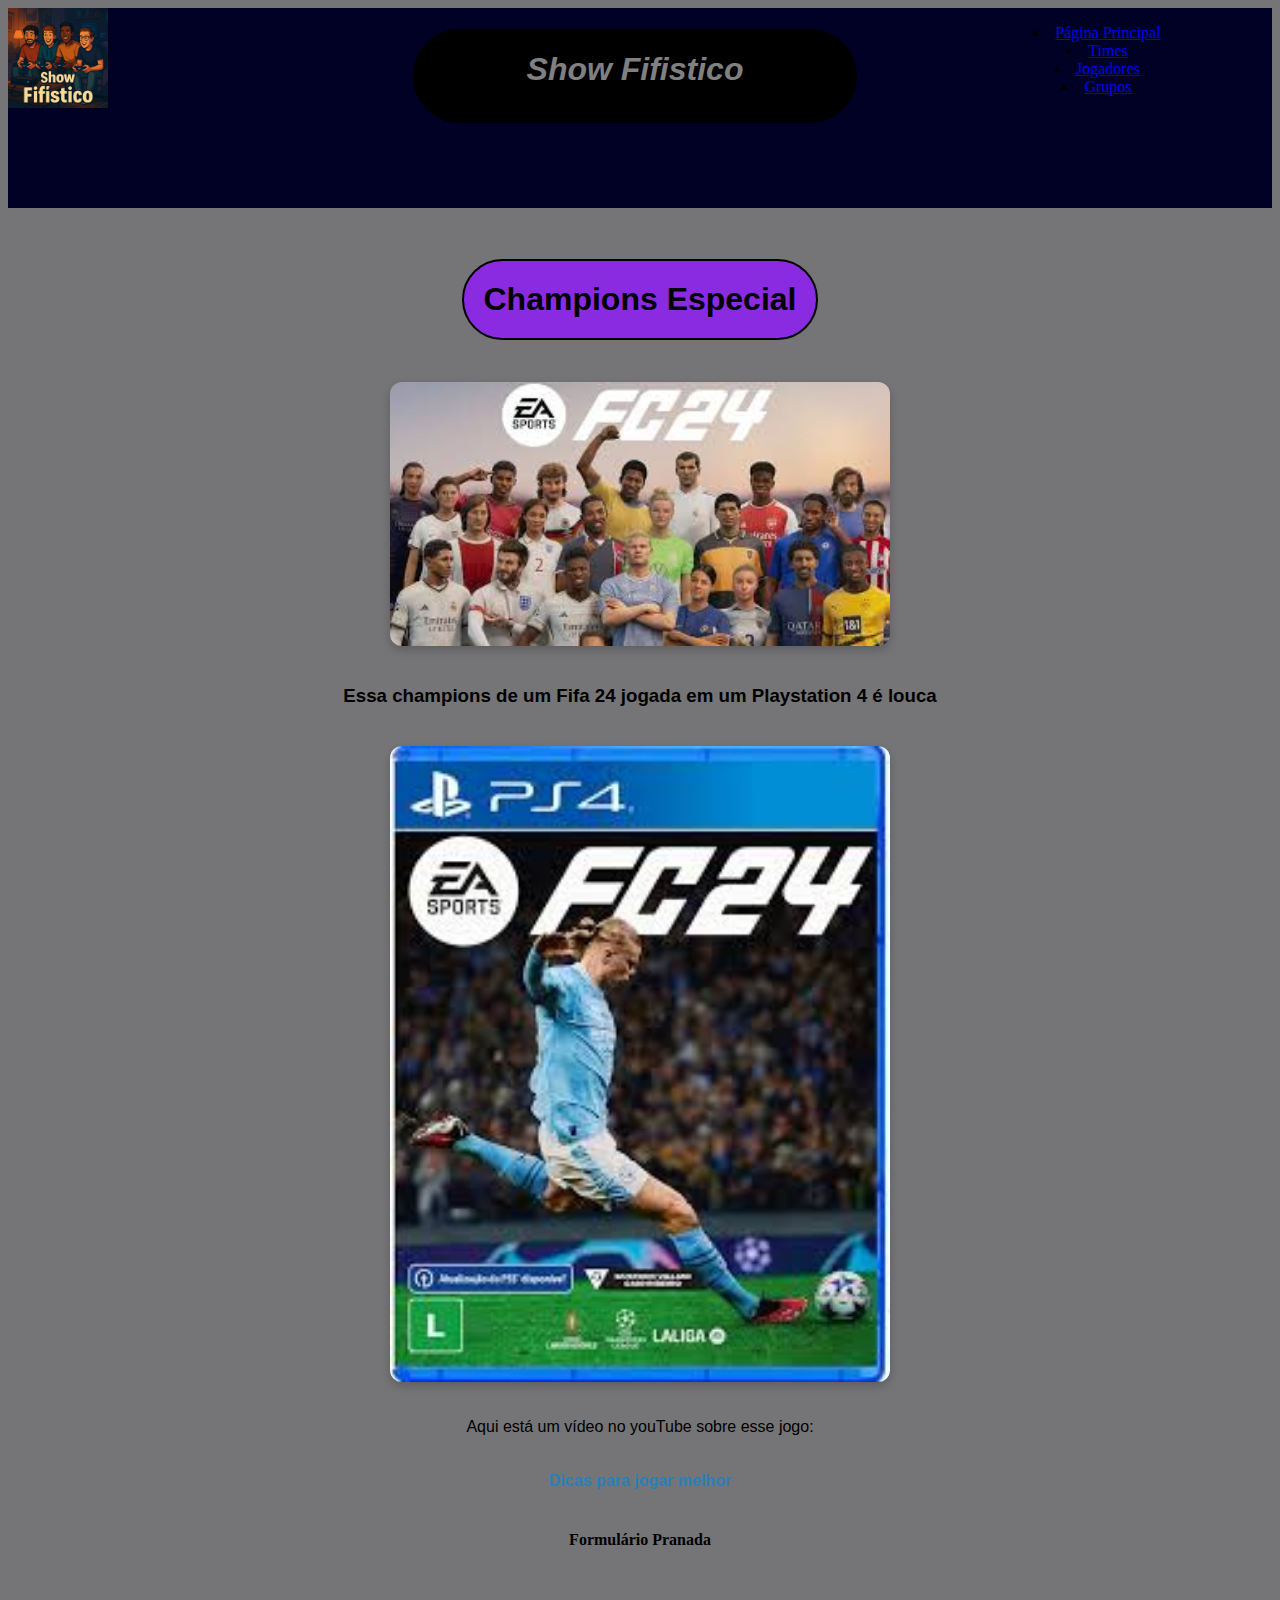
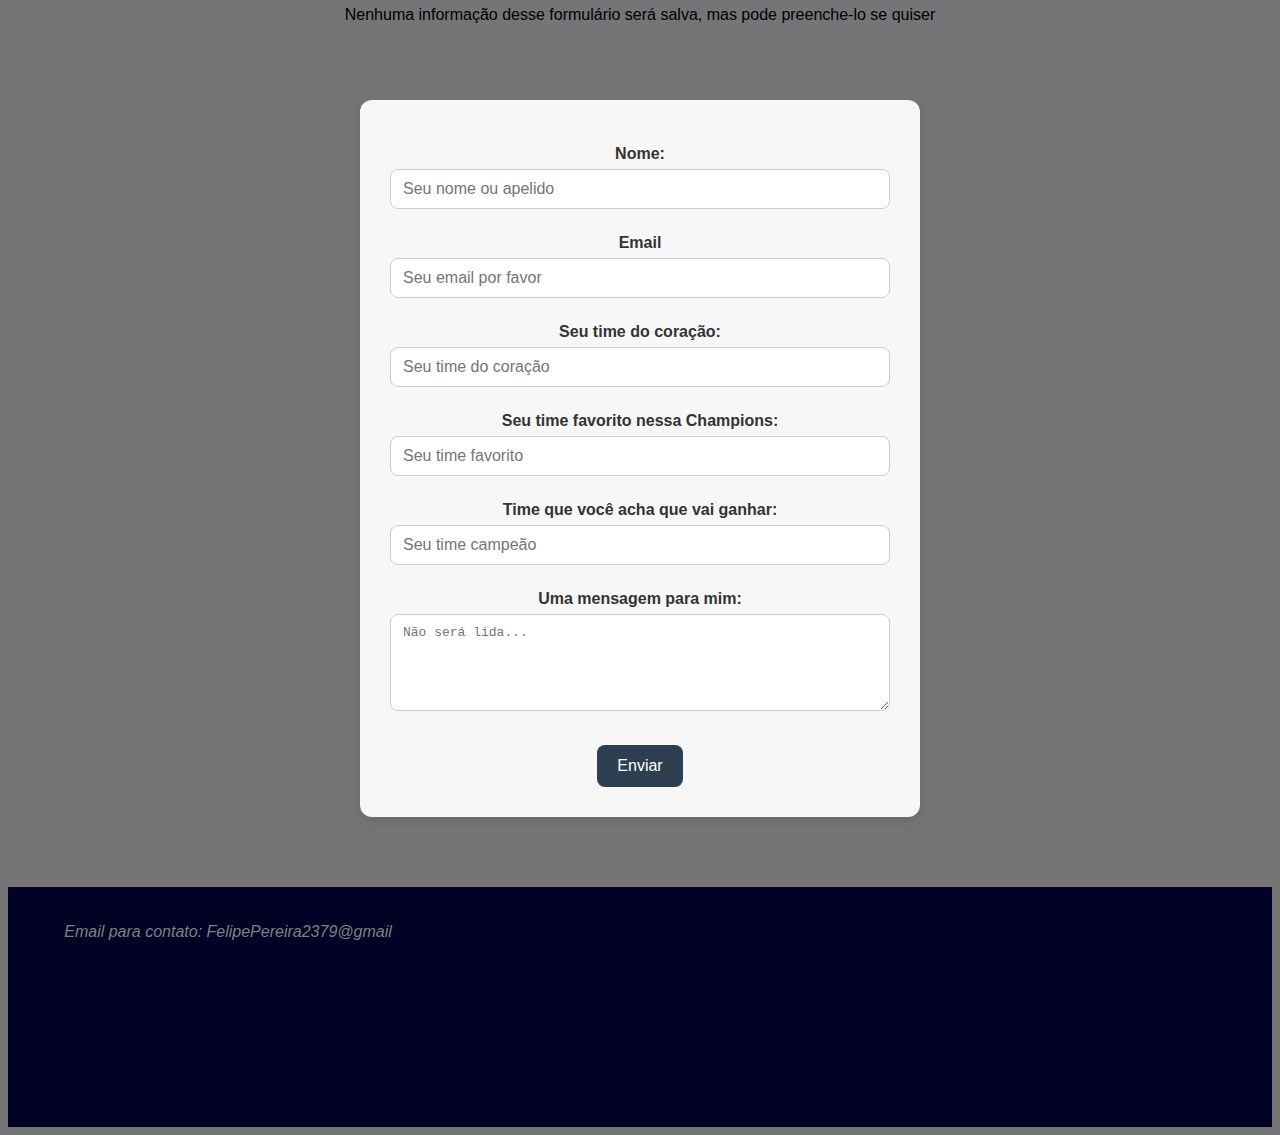
<file: index.html>
<!DOCTYPE html>
<html lang="pt-br">
    <head>
        <title>Show Fifistico</title>
        <link rel="stylesheet" href="css/style.css">
        <div class="cabecalho">
            <img src="images/logoFifa.png" alt="logo do site" id="logo" class=" itemCabe">
            <h1 class="itemCabe" id="titulo" class="itemCabe">Show Fifistico</h1>
            <ul id="menu" class="itemCabe">
                <li><a href="index.html">Página Principal</a></li>
                <li><a href="times.html">Times</a></li>
                <li><a href="jogadores.html">Jogadores</a></li>
                <li><a href="grupos.html">Grupos</a></li>
            </ul>
        </div>
    </head>
    <body>
        <div class="principal">
            <h1 class="principe">Champions Especial</h1>
            <img src="images/Fifa24_2.jpg" alt="Imagem 2" class="principe">
            <h3 class="principe">Essa champions de um Fifa 24 jogada em um Playstation 4 é louca</h3>
            <img src="images/Fifa24_1.jpg" alt="Imagem 1" class="principe">
            <p class="principe">Aqui está um vídeo no youTube sobre esse jogo:</p>
            <a href="https://youtu.be/yBSX4BqTgxU?si=m1z71J8k3UB3KmnH" target="_blank" class="principe"> Dicas para jogar melhor</a>
            <h4 class="principe">Formulário Pranada</h4>
            <p class="principe">Nenhuma informação desse formulário será salva, mas pode preenche-lo se quiser</p>
            <form>
                <label for="Nome">Nome:</label>
                <input type="text" id="Nome" name="Nome" required placeholder="Seu nome ou apelido">
                <label for="Email">Email</label>
                <input type="email" id="email" name="Email" required placeholder="Seu email por favor">
                <label for="Nome">Seu time do coração:</label>
                <input type="text" id="timeCoracao" name="Nome" required placeholder="Seu time do coração">
                <label for="Nome">Seu time favorito nessa Champions:</label>
                <input type="text" id="timeFavorito" name="Nome" required placeholder="Seu time favorito">
                <label for="Nome">Time que você acha que vai ganhar:</label>
                <input type="text" id="timeCampeao" name="Nome" required placeholder="Seu time campeão">
                <label for="mensagem">Uma mensagem para mim:</label>
                <textarea id="mensagem" name="mensagem" rows="5" placeholder="Não será lida..."></textarea>
                <button type="submit">Enviar</button>
            </form>
        </div>
        <div class="rodape">
            <p class="rdp">Email para contato: FelipePereira2379@gmail</p>
        </div>
    </body>
</html>
</file>
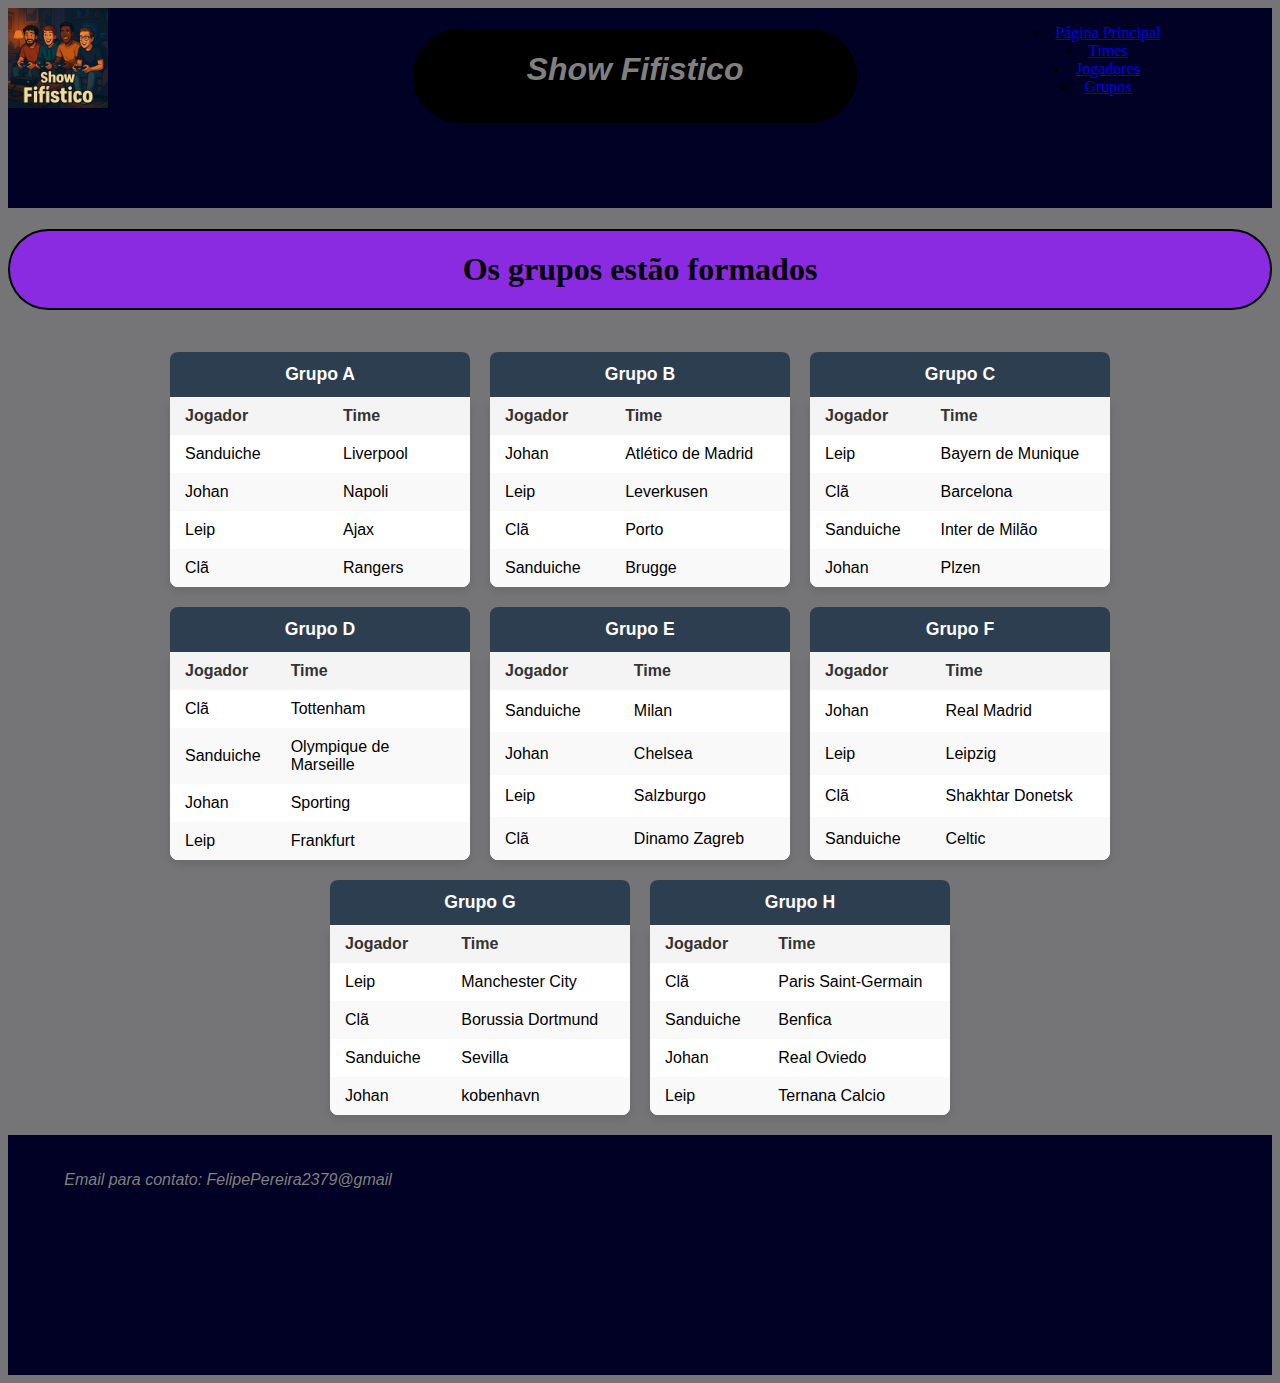
<file: grupos.html>
<!DOCTYPE html>
<html lang ="pt-br">
    <head>
        <title>Show Fifistico</title>
        <title>Show Fifistico</title>
        <link rel="stylesheet" href="css/style.css">
        <div class="cabecalho">
            <img src="images/logoFifa.png" alt="logo do site" id="logo" class=" itemCabe">
            <h1 class="itemCabe" id="titulo" class="itemCabe">Show Fifistico</h1>
            <ul id="menu" class="itemCabe">
                <li><a href="index.html">Página Principal</a></li>
                <li><a href="times.html">Times</a></li>
                <li><a href="jogadores.html">Jogadores</a></li>
                <li><a href="grupos.html">Grupos</a></li>
            </ul>
        </div>
    </head>
    <body>
        <h1 class="titulo">Os grupos estão formados</h1>
        <div class="grupos">   
            <table class="tabela">
                <caption>Grupo A</caption>
                <thead>
                    <tr>
                        <th>Jogador</th><th>Time</th>
                    </tr>
                </thead>
                <tbody>
                    <tr>
                        <td>Sanduiche</td><td>Liverpool</td>
                    </tr>
                    <tr>
                        <td>Johan</td><td>Napoli</td>
                    </tr>
                    <tr>
                        <td>Leip</td><td>Ajax</td>
                    </tr>
                    <tr>
                        <td>Clã</td><td>Rangers</td>
                    </tr>
                </tbody>
            </table>
            <table class="tabela">
                <caption>Grupo B</caption>
                <thead>
                    <tr>
                        <th>Jogador</th><th>Time</th>
                    </tr>
                </thead>
                <tbody>
                    <tr>
                        <td>Johan</td><td>Atlético de Madrid</td>
                    </tr>
                    <tr>
                        <td>Leip</td><td>Leverkusen</td>
                    </tr>
                    <tr>
                        <td>Clã</td><td>Porto</td>
                    </tr>
                    <tr>
                        <td>Sanduiche</td><td>Brugge</td>
                    </tr>
                </tbody>
            </table>
            <table class="tabela">
                <caption>Grupo C</caption>
                <thead>
                    <tr>
                        <th>Jogador</th><th>Time</th>
                    </tr>
                </thead>
                <tbody>
                    <tr>
                        <td>Leip</td><td>Bayern de Munique</td>
                    </tr>
                    <tr>
                        <td>Clã</td><td>Barcelona</td>
                    </tr>
                    <tr>
                        <td>Sanduiche</td><td>Inter de Milão</td>
                    </tr>
                    <tr>
                        <td>Johan</td><td>Plzen</td>
                    </tr>
                </tbody>
            </table>
            <table class="tabela">
                <caption>Grupo D</caption>
                <thead>
                    <tr>
                        <th>Jogador</th><th>Time</th>
                    </tr>
                </thead>
                <tbody>
                    <tr>
                        <td>Clã</td><td>Tottenham</td>
                    </tr>
                    <tr>
                        <td>Sanduiche</td><td>Olympique de Marseille</td>
                    </tr>
                    <tr>
                        <td>Johan</td><td>Sporting</td>
                    </tr>
                    <tr>
                        <td>Leip</td><td>Frankfurt</td>
                    </tr>
                </tbody>
            </table>
            <table class="tabela">
                <caption>Grupo E</caption>
                <thead>
                    <tr>
                        <th>Jogador</th><th>Time</th>
                    </tr>
                </thead>
                <tbody>
                    <tr>
                        <td>Sanduiche</td><td>Milan</td>
                    </tr>
                    <tr>
                        <td>Johan</td><td>Chelsea</td>
                    </tr>
                    <tr>
                        <td>Leip</td><td>Salzburgo</td>
                    </tr>
                    <tr>
                        <td>Clã</td><td>Dinamo Zagreb</td>
                    </tr>
                </tbody>
            </table>
            <table class="tabela">
                <caption>Grupo F</caption>
                <thead>
                    <tr>
                        <th>Jogador</th><th>Time</th>
                    </tr>
                </thead>
                <tbody>
                    <tr>
                        <td>Johan</td><td>Real Madrid</td>
                    </tr>
                    <tr>
                        <td>Leip</td><td>Leipzig</td>
                    </tr>
                    <tr>
                        <td>Clã</td><td>Shakhtar Donetsk</td>
                    </tr>
                    <tr>
                        <td>Sanduiche</td><td>Celtic</td>
                    </tr>
                </tbody>
            </table>
            <table class="tabela">
                <caption>Grupo G</caption>
                <thead>
                    <tr>
                        <th>Jogador</th><th>Time</th>
                    </tr>
                </thead>
                <tbody>
                    <tr>
                        <td>Leip</td><td>Manchester City</td>
                    </tr>
                    <tr>
                        <td>Clã</td><td>Borussia Dortmund</td>
                    </tr>
                    <tr>
                        <td>Sanduiche</td><td>Sevilla</td>
                    </tr>
                    <tr>
                        <td>Johan</td><td>kobenhavn</td>
                    </tr>
                </tbody>
            </table>
            <table class="tabela">
                <caption>Grupo H</caption>
                <thead>
                    <tr>
                        <th>Jogador</th><th>Time</th>
                    </tr>
                </thead>
                <tbody>
                    <tr>
                        <td>Clã</td><td>Paris Saint-Germain</td>
                    </tr>
                    <tr>
                        <td>Sanduiche</td><td>Benfica</td>
                    </tr>
                    <tr>
                        <td>Johan</td><td>Real Oviedo</td>
                    </tr>
                    <tr>
                        <td>Leip</td><td>Ternana Calcio</td>
                    </tr>
                </tbody>
            </table>
        </div>
        <div class="rodape">
            <p class="rdp">Email para contato: FelipePereira2379@gmail</p>
        </div>
    </body>
</html>
</file>
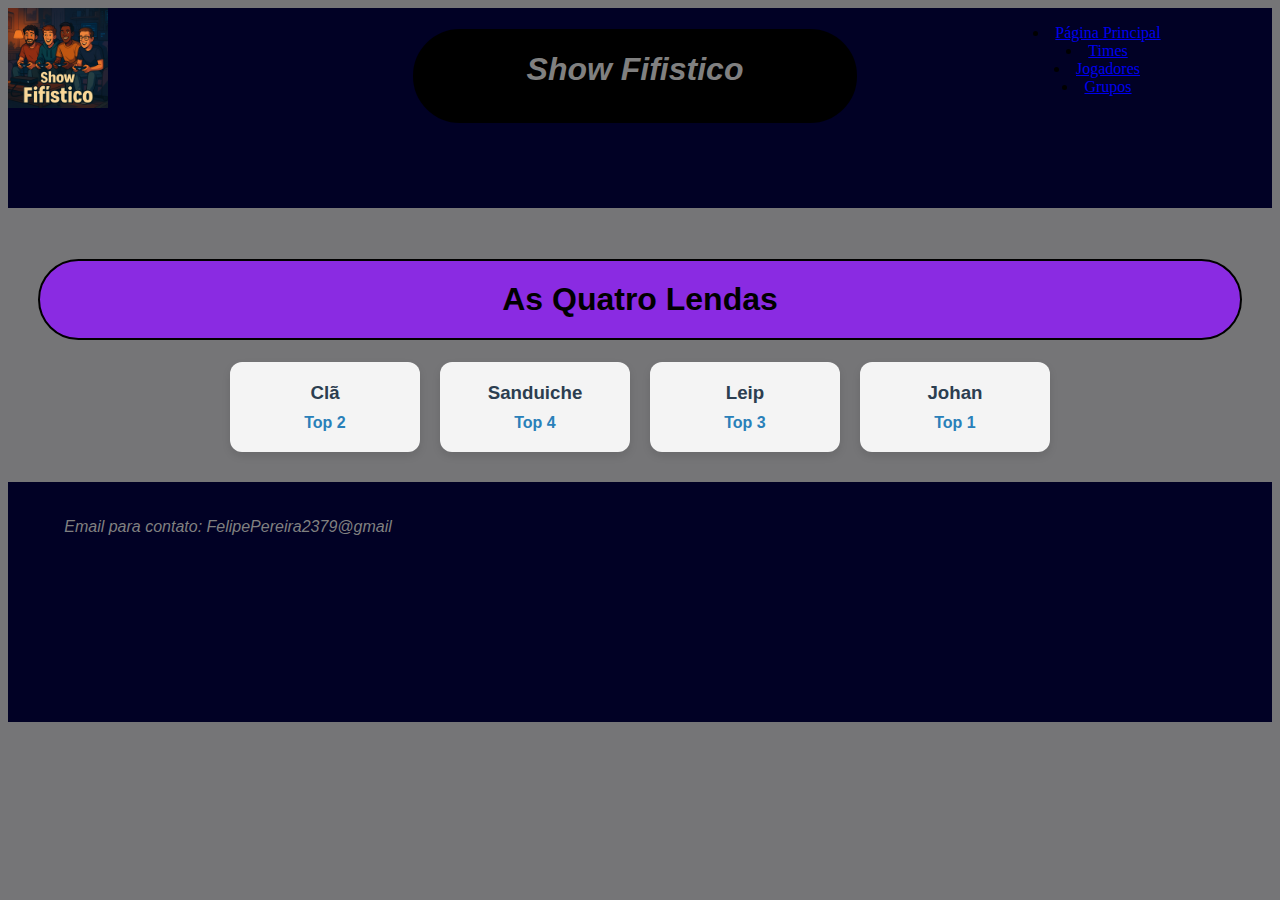
<file: jogadores.html>
<!DOCTYPE html>
<html>
    <head>
        <title>Show Fifistico</title>
        <link rel="stylesheet" href="css/style.css">
        <div class="cabecalho">
            <img src="images/logoFifa.png" alt="logo do site" id="logo" class=" itemCabe">
            <h1 class="itemCabe" id="titulo" class="itemCabe">Show Fifistico</h1>
            <ul id="menu" class="itemCabe">
                <li><a href="index.html">Página Principal</a></li>
                <li><a href="times.html">Times</a></li>
                <li><a href="jogadores.html">Jogadores</a></li>
                <li><a href="grupos.html">Grupos</a></li>
            </ul>
        </div>
    </head>
    <body>
        <div class="jogadores">
            <h1>As Quatro Lendas</h1>
            <div class="asLendas">
                <div class="jogador">
                    <h3>Clã</h3>
                    <p>Top 2</p>
                </div>
                <div class="jogador">
                    <h3>Sanduiche</h3>
                    <p>Top 4</p>
                </div>
                <div class="jogador">
                    <h3>Leip</h3>
                    <p>Top 3</p>
                </div>
                <div class="jogador">
                    <h3>Johan</h3>
                    <p>Top 1</p>
                </div>
            </div>
        </div>
        <div class="rodape">
            <p class="rdp">Email para contato: FelipePereira2379@gmail</p>
        </div>
    </body>
</html>
</file>
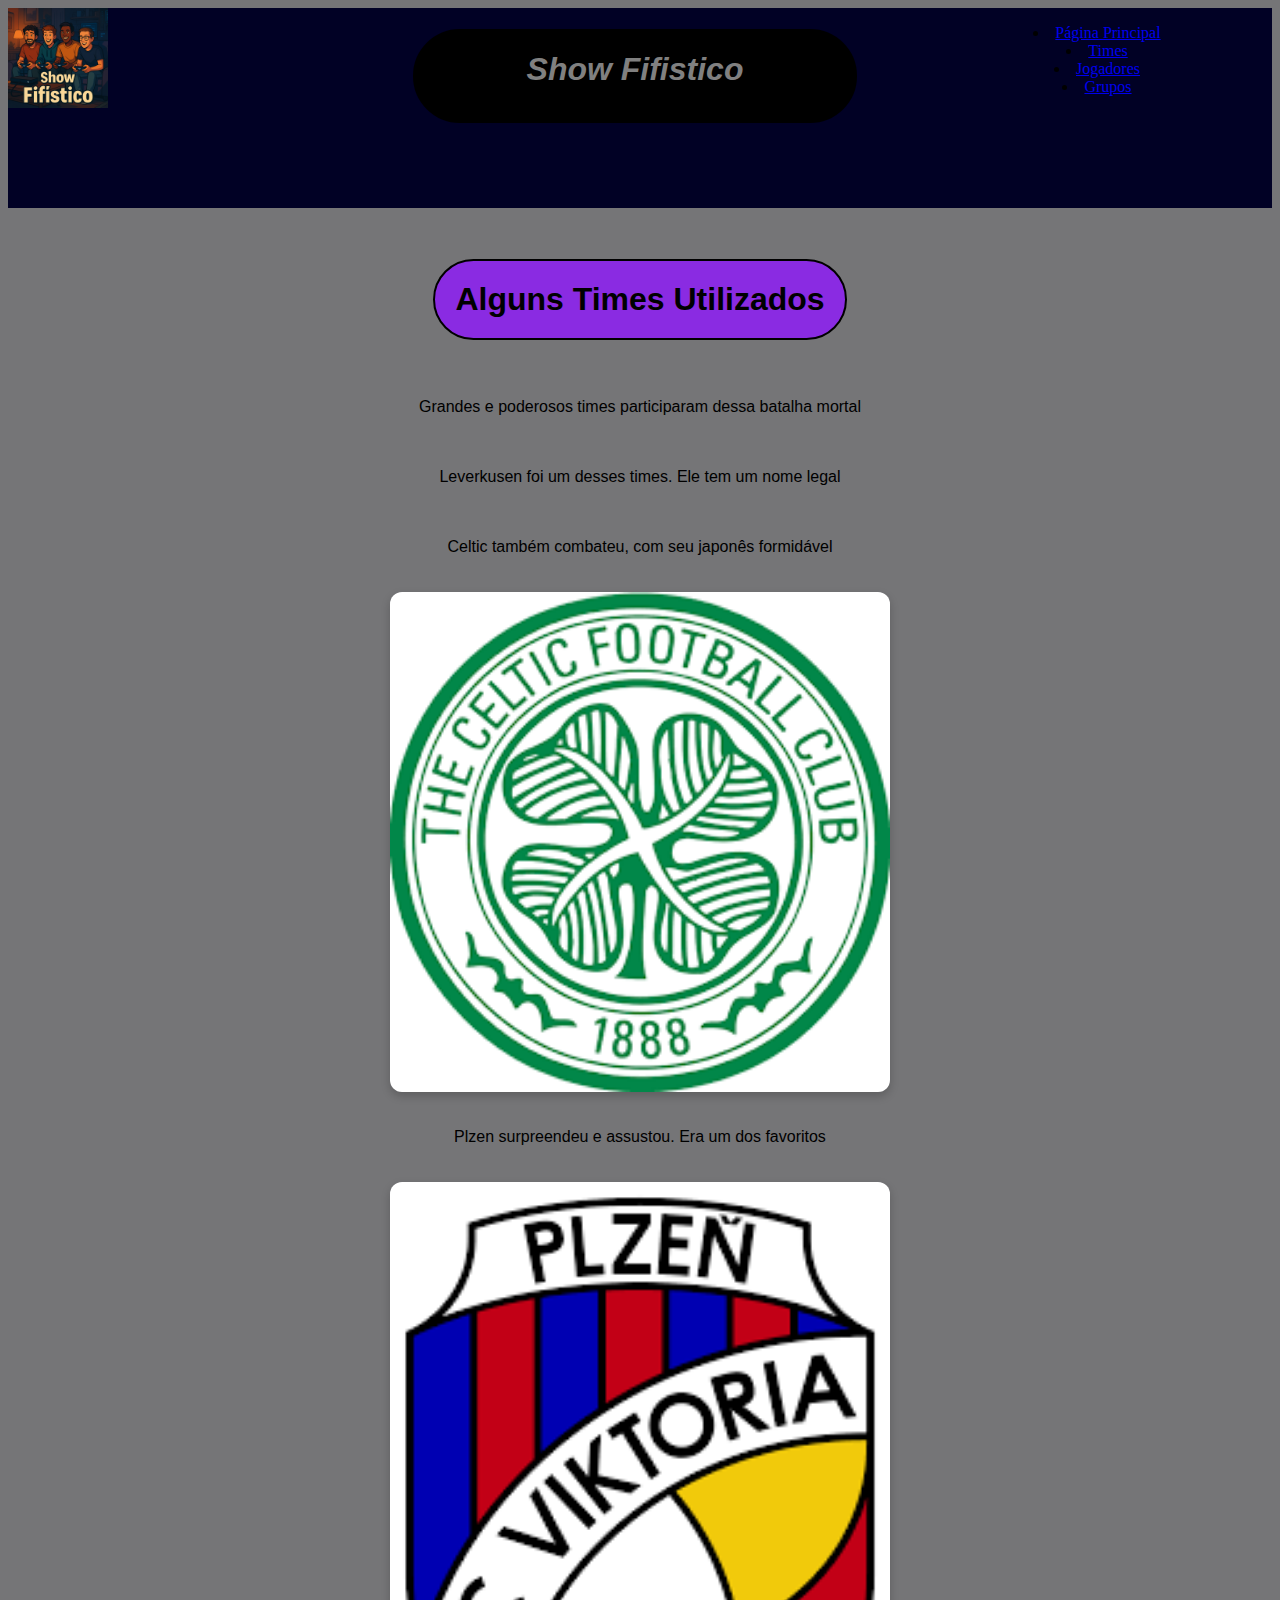
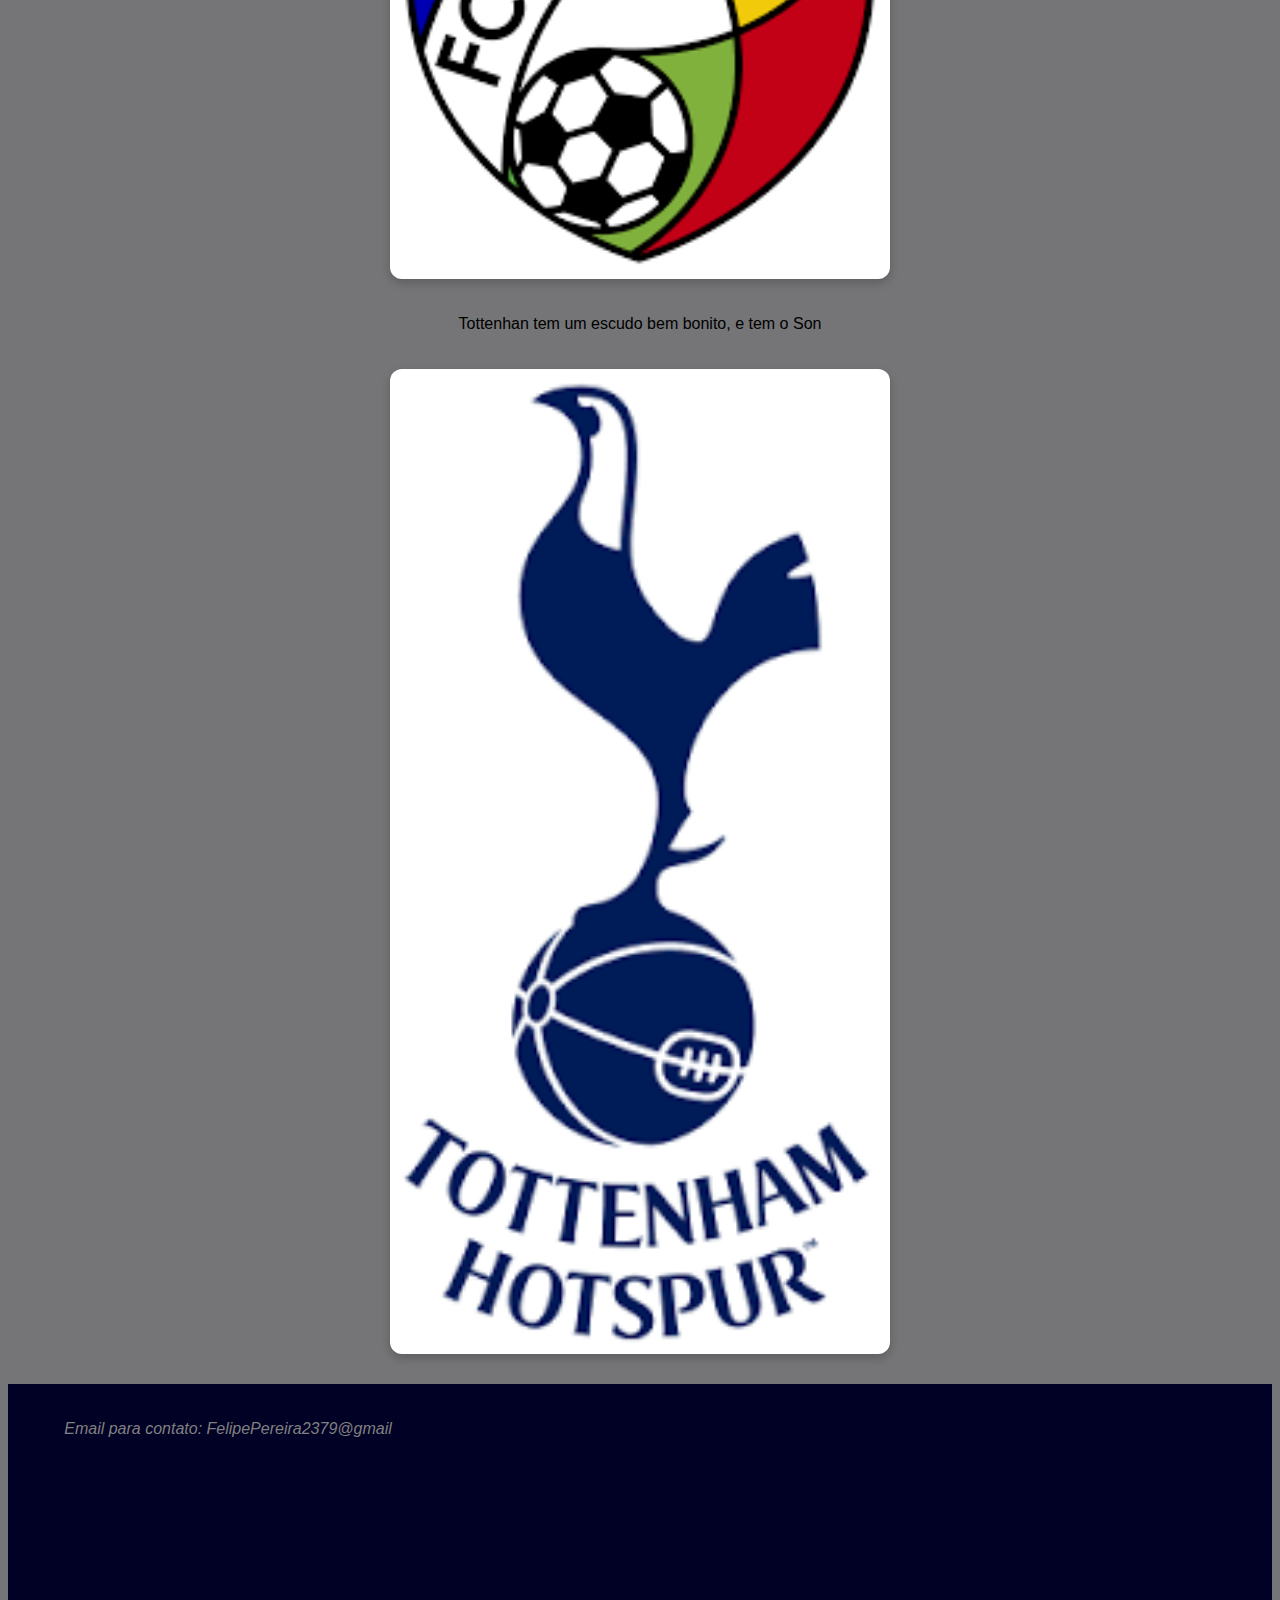
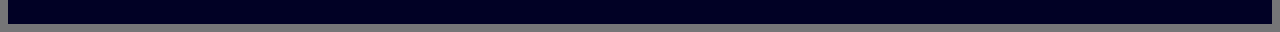
<file: times.html>
<!DOCTYPE html>
<html>
    <head>
        <title>Show Fifistico</title>
        <link rel="stylesheet" href="css/style.css">
        <div class="cabecalho">
            <img src="images/logoFifa.png" alt="logo do site" id="logo" class=" itemCabe">
            <h1 class="itemCabe" id="titulo" class="itemCabe">Show Fifistico</h1>
            <ul id="menu" class="itemCabe">
                <li><a href="index.html">Página Principal</a></li>
                <li><a href="times.html">Times</a></li>
                <li><a href="jogadores.html">Jogadores</a></li>
                <li><a href="grupos.html">Grupos</a></li>
            </ul>
        </div>
    </head>
    <body>
        <div class="times">
            <h1>Alguns Times Utilizados</h1>
            <p>Grandes e poderosos times participaram dessa batalha mortal</p>
            <p>Leverkusen foi um desses times. Ele tem um nome legal</p>
            <p>Celtic também combateu, com seu japonês formidável</p>
            <img src="images/Fifa24_3.png" alt="Imagem 3">
            <p>Plzen surpreendeu e assustou. Era um dos favoritos</p>
            <img src="images/Fifa24_5.png" alt="Imagem 5">
            <p>Tottenhan tem um escudo bem bonito, e tem o Son</p>
            <img src="images/Fifa24_4.png" alt="Imagem 4">
        </div>
        <div class="rodape">
            <p class="rdp">Email para contato: FelipePereira2379@gmail</p>
        </div>
    </body>
</html>
</file>
<file: css/style.css>
/*Parte no head*/
.cabecalho{
    display: flex;
    background-color: rgb(1, 1, 37);
    gap: 10px;
    height: 200px;
    flex-flow: row wrap;
    justify-content: space-between;
}

.itemCabe{
    background-color: rgb(1, 1, 37);
    width: 100px;
    height: 90px;
    
}

#logo{
    max-width: 100%;
    width: 100px;
    height: 100px;
}

#titulo{
    width: 400px;
    height: 50px;
    margin-left: 180px;
    font-family: Helvetica;
    font-weight: 10000;
    font-style: italic;
     color: gray;
    background-color: black;
}

#menu{
    width: 150px;
    margin-right: 100px;
}

/*Parte do body*/
body{
    background-color: rgb(117, 117, 119);
}

h1{
    color: black;
    background-color: blueviolet;
    padding: 20px;
    text-align: center;
    border: 2px solid black;
    border-radius: 50px;
}

ul{
    list-style-position: inside;
    text-align: center;
}

/*Página principal*/
.principal {
  display: flex;
  flex-direction: column;
  align-items: center;
  gap: 20px; /* Espaço entre os elementos */
  padding: 30px;
  max-width: 800px;
  margin: 0 auto;
  font-family: Arial, sans-serif;
  text-align: center;
}

.principe {
  max-width: 100%;
}

.principal img {
  width: 100%;
  max-width: 500px;
  border-radius: 12px;
  box-shadow: 0 4px 10px rgba(0, 0, 0, 0.2);
}

.principal a {
  color: #2980b9;
  font-weight: bold;
  text-decoration: none;
  transition: color 0.3s ease;
}

.principal a:hover {
  color: #1a252f;
}

h4{
  font-family: 'Georgia', serif;
}

form {
  width: 100%;
  max-width: 500px;
  margin: 40px auto;
  padding: 30px;
  background-color: #f7f7f7;
  border-radius: 12px;
  box-shadow: 0 4px 12px rgba(0, 0, 0, 0.1);
  font-family: 'Segoe UI', Tahoma, Geneva, Verdana, sans-serif;
}

label {
  display: block;
  margin-bottom: 6px;
  font-weight: bold;
  color: #333;
  margin-top: 15px;
}

input,
textarea {
  width: 100%;
  padding: 10px 12px;
  border: 1px solid #ccc;
  border-radius: 8px;
  font-size: 1em;
  box-sizing: border-box;
  margin-bottom: 10px;
}

input:focus,
textarea:focus {
  border-color: #2980b9;
  outline: none;
  background-color: #f0faff;
}

button {
  background-color: #2c3e50;
  color: #fff;
  padding: 12px 20px;
  border: none;
  border-radius: 8px;
  font-size: 1em;
  cursor: pointer;
  margin-top: 20px;
  transition: background-color 0.3s ease;
}

button:hover {
  background-color: #1a252f;
}

/* página Grupo*/
.grupos {
  display: flex;
  flex-wrap: wrap;
  gap: 20px;
  justify-content: center;
  padding: 20px;
}

.tabela {
  border-collapse: collapse;
  width: 300px;
  font-family: 'Segoe UI', Tahoma, Geneva, Verdana, sans-serif;
  box-shadow: 0 4px 8px rgba(0,0,0,0.1);
  border-radius: 8px;
  overflow: hidden; /* aplica o border-radius */
  background-color: #fff;
}

caption {
  background-color: #2c3e50;
  color: white;
  padding: 12px;
  font-weight: bold;
  font-size: 1.1em;
  text-align: center;
}

th, td {
  padding: 10px 15px;
  text-align: left;
}

thead {
  background-color: #f4f4f4;
}

tbody tr:nth-child(even) {
  background-color: #f9f9f9;
}

tbody tr:hover {
  background-color: #e0f7fa;
  cursor: pointer;
}

th {
  color: #333;
}

/*Página times*/
.times {
  display: flex;
  flex-direction: column;
  align-items: center;
  gap: 20px;
  max-width: 800px;
  margin: 0 auto;
  padding: 30px;
  font-family: 'Segoe UI', Tahoma, Geneva, Verdana, sans-serif;
  text-align: center;
}

.times img {
  width: 100%;
  max-width: 500px;
  border-radius: 12px;
  box-shadow: 0 4px 10px rgba(0, 0, 0, 0.2);
}

/*Página jogadores*/
.jogadores {
  text-align: center;
  font-family: 'Segoe UI', Tahoma, Geneva, Verdana, sans-serif;
  padding: 30px;
}

.asLendas {
  display: flex;
  justify-content: center;
  flex-wrap: wrap;
  gap: 20px;
  margin-top: 20px;
}

.jogador {
  background-color: #f4f4f4;
  border-radius: 12px;
  padding: 20px;
  width: 150px;
  box-shadow: 0 4px 8px rgba(0,0,0,0.1);
  transition: transform 0.3s ease;
}

.jogador:hover {
  transform: scale(1.05);
  background-color: #e8f6ff;
}

.jogador h3 {
  margin: 0 0 10px;
  color: #2c3e50;
}

.jogador p {
  margin: 0;
  font-weight: bold;
  color: #2980b9;
}

/*Rodapé*/
.rodape{
  display: flex;
  background-color: rgb(1, 1, 37);
  gap: 10px;
  height: 200px;
  flex-flow: row wrap;
  justify-content: space-between;
  text-align: center;
  padding: 20px;
}
.rdp{
  width: 400px;
  height: 50px;
  font-family: Helvetica;
  font-weight: 10000;
  font-style: italic;
  color: gray;
  background-color: rgb(1, 1, 37);
}
</file>
